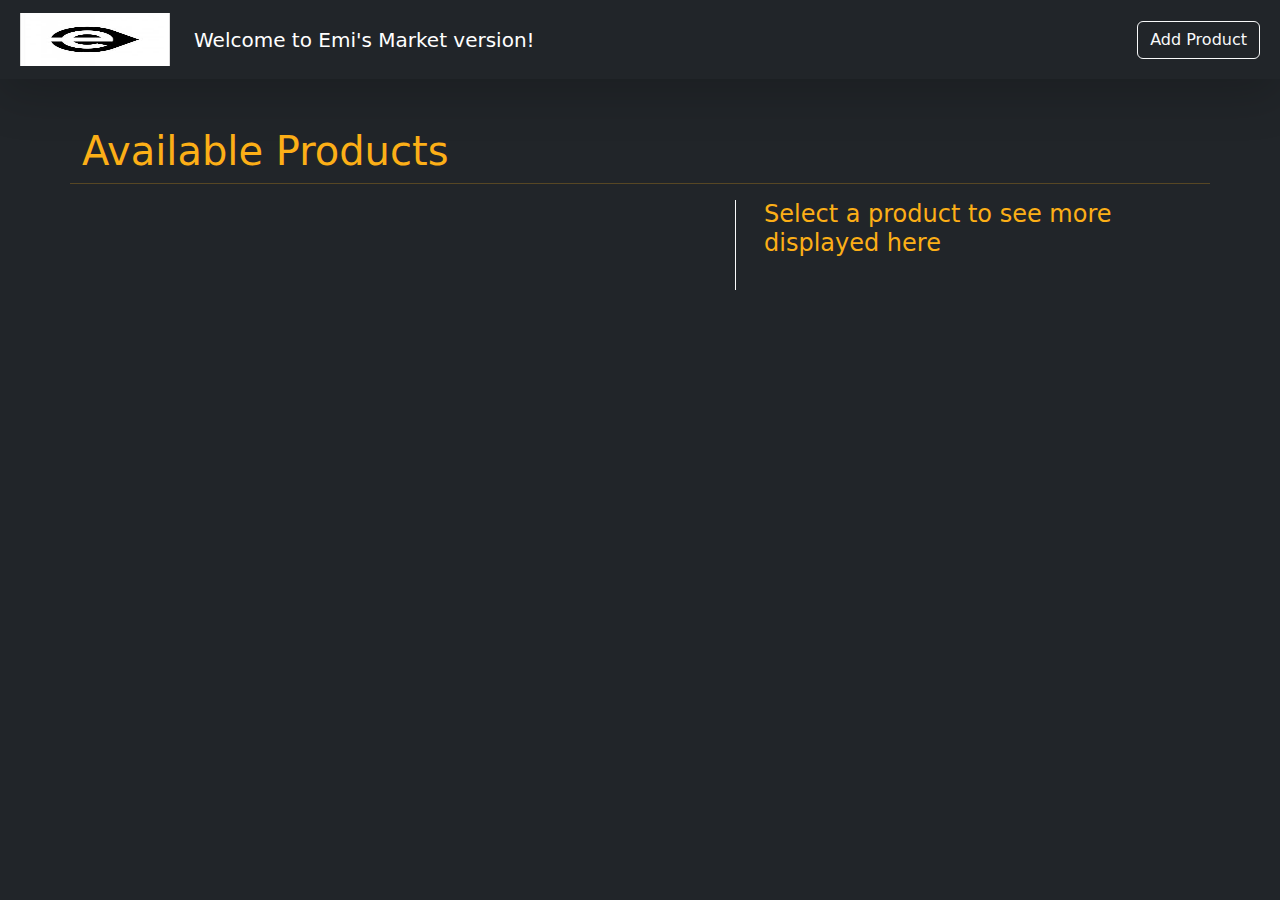
<file: prova ultima/index.html>
<!DOCTYPE html>
<html lang="it">

<head>
    <meta charset="UTF-8">
    <meta name="viewport" content="width=device-width, initial-scale=1.0">
    <link href="https://cdn.jsdelivr.net/npm/bootstrap@5.3.3/dist/css/bootstrap.min.css" rel="stylesheet"
        integrity="sha384-QWTKZyjpPEjISv5WaRU9OFeRpok6YctnYmDr5pNlyT2bRjXh0JMhjY6hW+ALEwIH" crossorigin="anonymous">
    <link rel="stylesheet" href="./style.css">
    <title>Videogames Store</title>

</head>

<body class="bg-dark">
    <header>
        <nav class="navbar navbar-expand-lg shadow-lg p-2">
            <div class="container-fluid">
                <a class="navbar-brand" href="#">
                    <img src="./images.jpg"  width="150" height="53">
                </a>
                <button class="navbar-toggler" type="button" data-bs-toggle="collapse"
                    data-bs-target="#navbarSupportedContent" aria-controls="navbarSupportedContent"
                    aria-expanded="false" aria-label="Toggle navigation">
                    <span class="navbar-toggler-icon"></span>
                </button>
                <div class="collapse navbar-collapse" id="navbarSupportedContent">
                    <ul class="navbar-nav me-auto mb-2 mb-lg-0">
                        <li class="nav-item">
                            <a class="nav-link text-white fs-5">Welcome to Emi's Market
                                version!</a>
                        </li>
                    </ul>
                    <div class="d-flex">
                        <button class="btn btn-outline-light" id="backOfficeBtn">Add Product</button>
                    </div>
                </div>
            </div>
        </nav>
    </header>

    <main>
        <div class="container mt-5">
            <div class="row">
                <h1> Available Products </h1>
                <hr>
                <div class="col-7">
                    <div id="box" class="card-container d-flex flex-wrap ">
                        <!-- cards created by js -->
                    </div>
                    <!-- SPINNER !! -->
                    <div class="container" id="wait">
                        <h3 class="text-danger"> Just a moment... <span class="spinner-border text-danger"
                                role="status"><span class="visually-hidden">Loading...</span></h3>
                    </div>
                </div>
                <div class="border-start border-light col-5">
                    <h2 class="fs-4 ms-3"> Select a product to see more displayed here </h2>
                    <div class=" position-relative mt-3" id="close">
                        <div class=" position-sticky top-0 pt-3 d-flex ps-4 " id="boxDetail">
                            <!-- card see detail -->
                        </div>  
                    </div>
                </div>
            </div>
        </div>
    </main>


    <script src="./script.js"> </script>
    <script src="https://cdn.jsdelivr.net/npm/bootstrap@5.3.3/dist/js/bootstrap.bundle.min.js"
        integrity="sha384-YvpcrYf0tY3lHB60NNkmXc5s9fDVZLESaAA55NDzOxhy9GkcIdslK1eN7N6jIeHz"
        crossorigin="anonymous"></script>
</body>

</html>
</file>
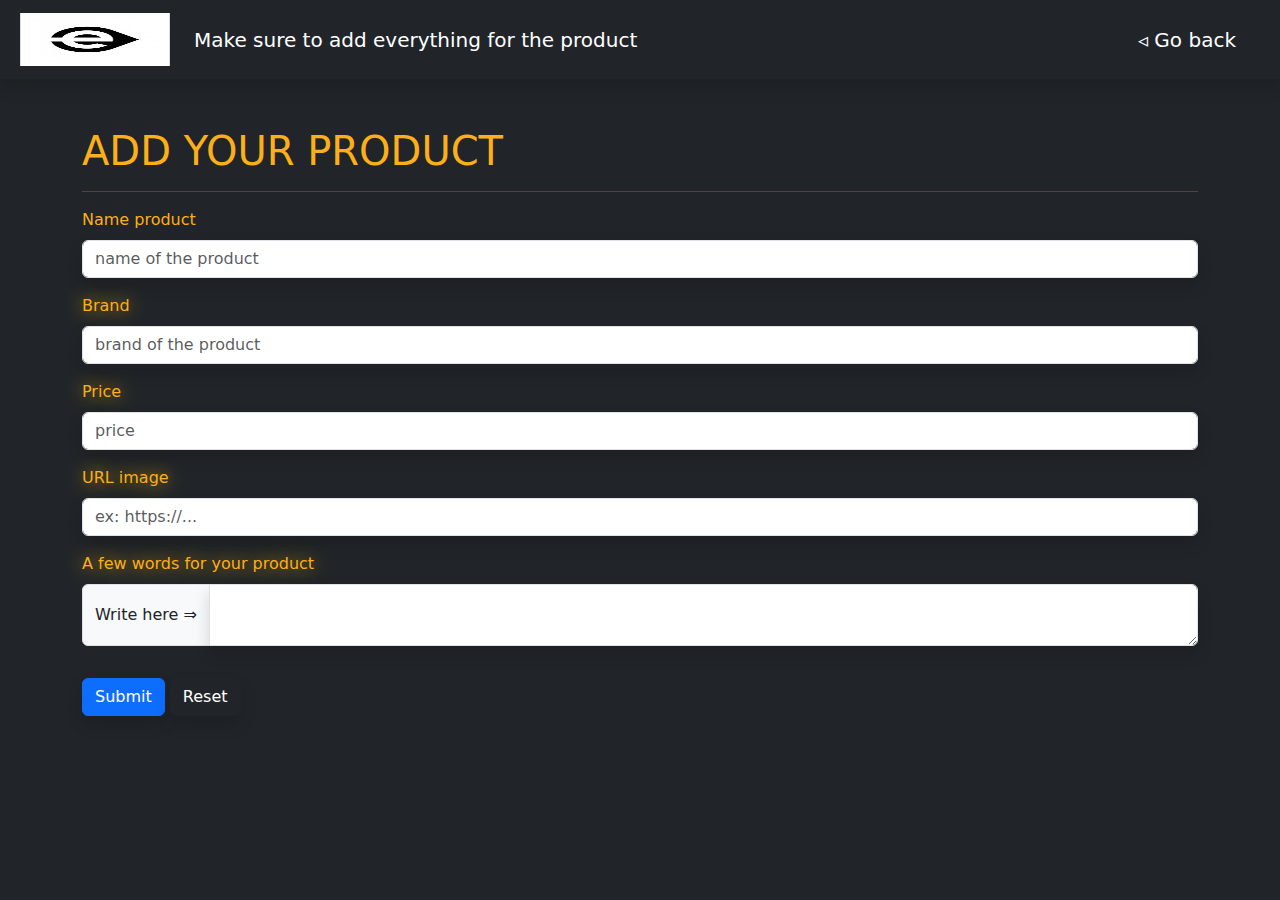
<file: prova ultima/backoffice.html>
<!DOCTYPE html>
<html lang="en">
<head>
    <meta charset="UTF-8">
    <meta name="viewport" content="width=device-width, initial-scale=1.0">
    <link href="https://cdn.jsdelivr.net/npm/bootstrap@5.3.3/dist/css/bootstrap.min.css" rel="stylesheet"
    integrity="sha384-QWTKZyjpPEjISv5WaRU9OFeRpok6YctnYmDr5pNlyT2bRjXh0JMhjY6hW+ALEwIH" crossorigin="anonymous">
<link rel="stylesheet" href="./style.css">
    <title>Document</title>
</head>
<body class="bg-dark">
    <header>
        <nav class="navbar navbar-expand-lg shadow bg-dark p-2">
            <div class="container-fluid">
                <a class="navbar-brand" href="index.html">
                    <img src="./images.jpg" width="150" height="53">
                </a>
                <button class="navbar-toggler" type="button" data-bs-toggle="collapse"
                    data-bs-target="#navbarSupportedContent" aria-controls="navbarSupportedContent"
                    aria-expanded="false" aria-label="Toggle navigation">
                    <span class="navbar-toggler-icon"></span>
                </button>
                <div class="collapse navbar-collapse" id="navbarSupportedContent">
                    <ul class="navbar-nav me-auto mb-2 mb-lg-0">
                        <li class="nav-item">
                            <a class="nav-link text-white fs-5" href="#"> Make sure to add everything for the product </a>
                        </li>
                    </ul>
                    <div class="d-flex">
                        <a class="nav-link text-white fs-5 me-4" href="index.html"> &triangleleft; Go back </a> 
                    </div>
                </div>
            </div>
        </nav>
    </header>

    <main>
        <form>
            <div class="container mt-5">
                <div class="row">
                    <div>
                        <h1> ADD YOUR PRODUCT </h1>
                        <hr>
                        <!-- FORM -->
                        <form>
                            <div class="mb-3">
                                <label for="exampleInputEmail1" class="form-label" >Name product</label>
                                <input type="text" class="form-control shadow" id="name" aria-describedby="emailHelp"
                                    placeholder="name of the product" required>
                            </div>
                            <div class="mb-3">
                                <label for="exampleInputPassword1" class="form-label" id="glow">Brand</label>
                                <input type="text" class="form-control shadow" id="brand" placeholder="brand of the product"
                                    required>
                            </div>
                            <div class="mb-3">
                                <label for="exampleInputPassword1" class="form-label" id="glow">Price</label>
                                <input type="text" class="form-control shadow" id="price" placeholder="price " required>
                            </div>
                            <div class="mb-3">
                                <label for="exampleInputPassword1" class="form-label" id="glow">URL image</label>
                                <input type="text" class="form-control shadow" id="imagineURL" placeholder="ex: https://..."
                                    required>
                            </div>
    
                            <label for="exampleInputPassword1" class="form-label" id="glow">A few words for your product</label>
                            <div class="input-group mb-3">
                                <span class="input-group-text"> Write here &rArr;</span>
                                <textarea class="form-control shadow" aria-label="With textarea" id="description"
                                    required> </textarea>
                            </div>
    
                            <button type="submit" class="btn btn-primary shadow mb-5 mt-3" id="submitBtn">Submit</button>
                            <button type="submit" class="btn btn-dark shadow mb-5 mt-3 me-4"
                            id="resetBtn">Reset</button>
                        </form>
                    </div>
                </div>
            </div>
        </form>
    </main>


<script src="./backoffice.js"> </script>
    <script src="https://cdn.jsdelivr.net/npm/bootstrap@5.3.3/dist/js/bootstrap.bundle.min.js"
        integrity="sha384-YvpcrYf0tY3lHB60NNkmXc5s9fDVZLESaAA55NDzOxhy9GkcIdslK1eN7N6jIeHz"
        crossorigin="anonymous"></script>
</body>
</html>
</file>
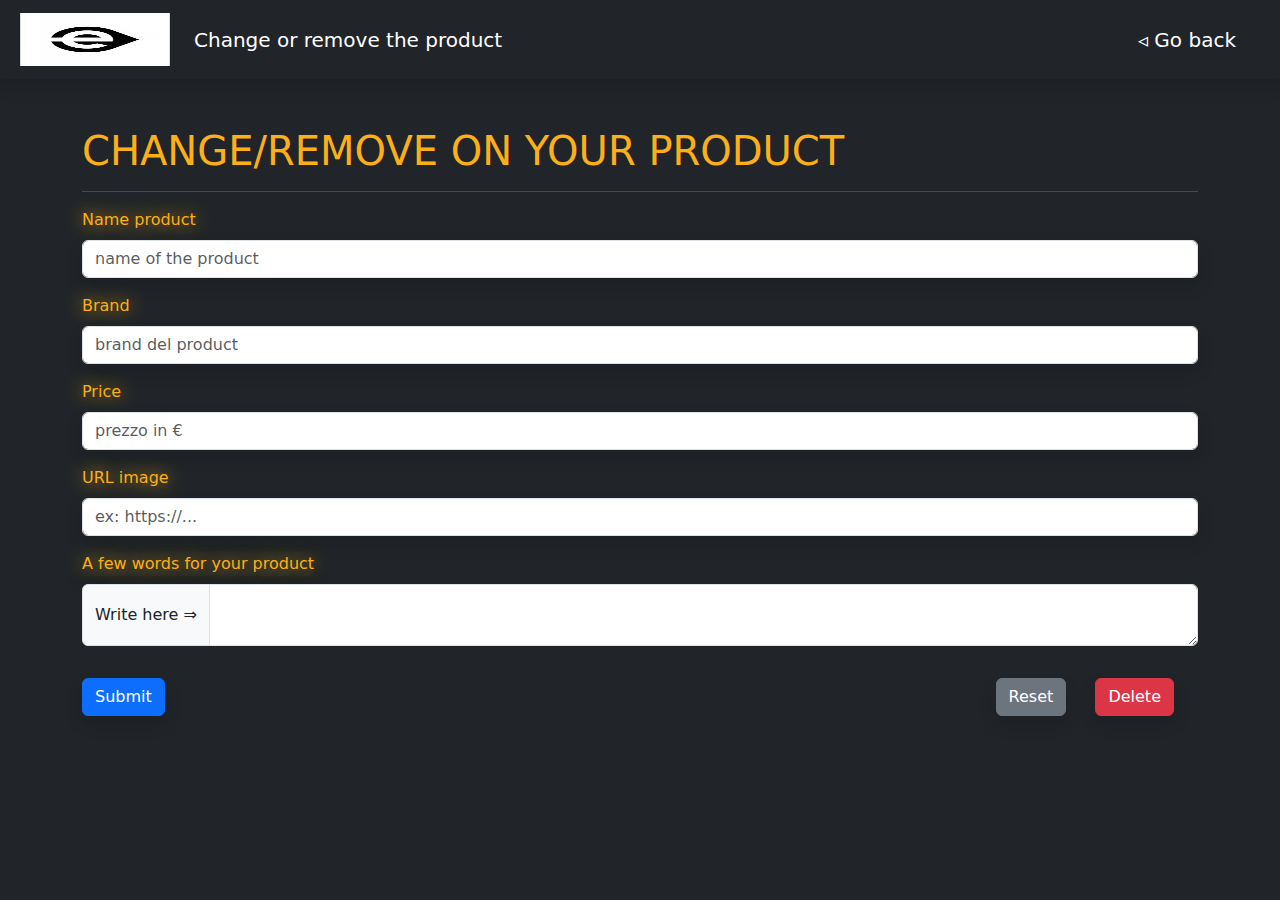
<file: prova ultima/details.html>
<!DOCTYPE html>
<html lang="it">

<head>
    <meta charset="UTF-8">
    <meta name="viewport" content="width=device-width, initial-scale=1.0">
    <link href="https://cdn.jsdelivr.net/npm/bootstrap@5.3.3/dist/css/bootstrap.min.css" rel="stylesheet"
        integrity="sha384-QWTKZyjpPEjISv5WaRU9OFeRpok6YctnYmDr5pNlyT2bRjXh0JMhjY6hW+ALEwIH" crossorigin="anonymous">
    <link rel="stylesheet" href="./style.css">
    <title>Videogames Store</title>
</head>

<body class="bg-dark"
    <header>
        <nav class="navbar navbar-expand-lg shadow p-2">
            <div class="container-fluid">
                <a class="navbar-brand" href="index.html">
                    <img src="./images.jpg"  width="150" height="53">
                </a>
                <button class="navbar-toggler" type="button" data-bs-toggle="collapse"
                    data-bs-target="#navbarSupportedContent" aria-controls="navbarSupportedContent"
                    aria-expanded="false" aria-label="Toggle navigation">
                    <span class="navbar-toggler-icon"></span>
                </button>
                <div class="collapse navbar-collapse" id="navbarSupportedContent">
                    <ul class="navbar-nav me-auto mb-2 mb-lg-0">
                        <li class="nav-item">
                            <a class="nav-link text-white fs-5" href="#"> Change or remove the product
                            </a>
                        </li>
                    </ul>
                    <div class="d-flex">
                        <a class="nav-link text-white fs-5 me-4" href="index.html"> &triangleleft; Go back </a>
                    </div>
                </div>
            </div>
        </nav>
    </header>

    <main>
        <form>
            <div class="container mt-5">
                <div class="row">
                    <div>
                        <h1> CHANGE/REMOVE ON YOUR PRODUCT </h1>
                        <hr>
                        <!-- FORM -->
                        <form>
                            <div class="mb-3">
                                <label for="exampleInputEmail1" class="form-label" id="glow">Name product</label>
                                <input type="text" class="form-control shadow" id="name" aria-describedby="emailHelp"
                                    placeholder="name of the product" requirede>
                            </div>
                            <div class="mb-3">
                                <label for="exampleInputPassword1" class="form-label" id="glow">Brand</label>
                                <input type="text" class="form-control shadow" id="brand"
                                    placeholder="brand del product" required>
                            </div>
                            <div class="mb-3">
                                <label for="exampleInputPassword1" class="form-label" id="glow">Price</label>
                                <input type="text" class="form-control shadow" id="price" placeholder="prezzo in &euro;"
                                    required>
                            </div>
                            <div class="mb-3">
                                <label for="exampleInputPassword1" class="form-label"  id="glow">URL image</label>
                                <input type="text" class="form-control shadow" id="imagineURL"
                                    placeholder="ex: https://..." required>
                            </div>
                            <label for="exampleInputPassword1" class="form-label shadow"  id="glow">A few words for your
                                product</label>
                            <div class="input-group mb-3">
                                <span class="input-group-text"> Write here &rArr;</span>
                                <textarea class="form-control" aria-label="With textarea" id="description"
                                    required> </textarea>
                            </div>

                            <div class="d-flex justify-content-between">
                                <button type="submit" class="btn btn-primary shadow mb-5 mt-3 me-4"
                                    id="submitBtn">Submit</button>
                                    <div>
                                        <div class="spinner-grow" id="spinner" style="width: 3rem; height: 3rem;" role="status">
                                            <span class="visually-hidden">Loading...</span>
                                          </div>
                                    </div>
                                <div>
                                    <button type="submit" class="btn btn-secondary shadow mb-5 mt-3 me-4"
                                        id="resetBtn">Reset</button>
                                    <button type="submit" class="btn btn-danger shadow mb-5 mt-3 me-4"
                                        id="deleteBtn">Delete</button>
                                </div>

                            </div>

                        </form>
                    </div>
                </div>
            </div>
        </form>
    </main>

    <script src="./details.js"> </script>
    <script src="https://cdn.jsdelivr.net/npm/bootstrap@5.3.3/dist/js/bootstrap.bundle.min.js"
        integrity="sha384-YvpcrYf0tY3lHB60NNkmXc5s9fDVZLESaAA55NDzOxhy9GkcIdslK1eN7N6jIeHz"
        crossorigin="anonymous"></script>

</body>

</html>
</file>
<file: prova ultima/style.css>
body {
    margin: 0;
    padding: 0;
    color: #FCAF17;
}


#glow {
    text-shadow: #FCAF17 0px 0px 17px !important;
}
</file>
